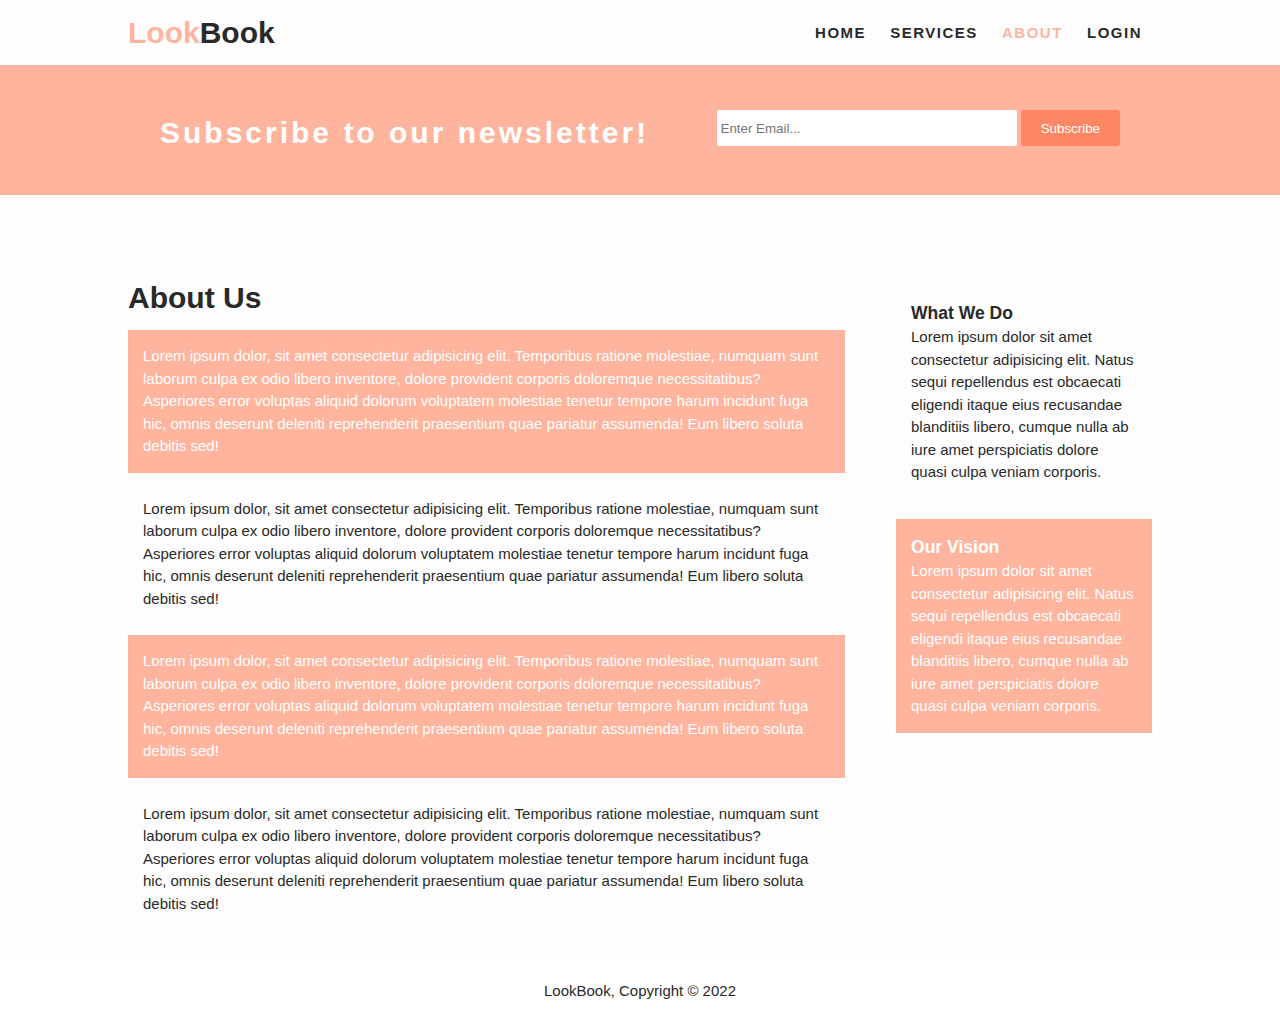
<file: about.html>
<!DOCTYPE html>
<html lang="en">
    <head>
        <meta charset="UTF-8" />
        <meta http-equiv="X-UA-Compatible" content="IE=edge" />
        <meta name="viewport" content="width=device-width, initial-scale=1.0" />
        <link rel="stylesheet" href="css/style.css" />
        <title>LookBook | About</title>
    </head>
    <body>
        <header>
            <div class="container">
                <div class="header__branding">
                    <h1><span class="branding__highlight">Look</span>Book</h1>
                </div>
                <nav class="header__nav">
                    <ul>
                        <li><a href="index.html">Home</a></li>
                        <li><a href="services.html">Services</a></li>
                        <li class="header__current">
                            <a href="about.html">About</a>
                        </li>
                        <li>
                            <a href="login.html">Login</a>
                        </li>
                    </ul>
                </nav>
            </div>
        </header>
        <section id="newsletter">
            <div class="container">
                <h1>Subscribe to our newsletter!</h1>
                <form>
                    <input type="email" placeholder="Enter Email..." />
                    <button type="submit" class="button_1">Subscribe</button>
                </form>
            </div>
        </section>

        <section id="about">
            <div class="container">
                <div class="about__main">
                    <h1>About Us</h1>
                    <p>
                        Lorem ipsum dolor, sit amet consectetur adipisicing
                        elit. Temporibus ratione molestiae, numquam sunt laborum
                        culpa ex odio libero inventore, dolore provident
                        corporis doloremque necessitatibus? Asperiores error
                        voluptas aliquid dolorum voluptatem molestiae tenetur
                        tempore harum incidunt fuga hic, omnis deserunt deleniti
                        reprehenderit praesentium quae pariatur assumenda! Eum
                        libero soluta debitis sed!
                    </p>
                    <p>
                        Lorem ipsum dolor, sit amet consectetur adipisicing
                        elit. Temporibus ratione molestiae, numquam sunt laborum
                        culpa ex odio libero inventore, dolore provident
                        corporis doloremque necessitatibus? Asperiores error
                        voluptas aliquid dolorum voluptatem molestiae tenetur
                        tempore harum incidunt fuga hic, omnis deserunt deleniti
                        reprehenderit praesentium quae pariatur assumenda! Eum
                        libero soluta debitis sed!
                    </p>
                    <p>
                        Lorem ipsum dolor, sit amet consectetur adipisicing
                        elit. Temporibus ratione molestiae, numquam sunt laborum
                        culpa ex odio libero inventore, dolore provident
                        corporis doloremque necessitatibus? Asperiores error
                        voluptas aliquid dolorum voluptatem molestiae tenetur
                        tempore harum incidunt fuga hic, omnis deserunt deleniti
                        reprehenderit praesentium quae pariatur assumenda! Eum
                        libero soluta debitis sed!
                    </p>
                    <p>
                        Lorem ipsum dolor, sit amet consectetur adipisicing
                        elit. Temporibus ratione molestiae, numquam sunt laborum
                        culpa ex odio libero inventore, dolore provident
                        corporis doloremque necessitatibus? Asperiores error
                        voluptas aliquid dolorum voluptatem molestiae tenetur
                        tempore harum incidunt fuga hic, omnis deserunt deleniti
                        reprehenderit praesentium quae pariatur assumenda! Eum
                        libero soluta debitis sed!
                    </p>
                </div>
                <aside class="about__sidetext">
                    <h3>What We Do</h3>
                    <p>
                        Lorem ipsum dolor sit amet consectetur adipisicing elit.
                        Natus sequi repellendus est obcaecati eligendi itaque
                        eius recusandae blanditiis libero, cumque nulla ab iure
                        amet perspiciatis dolore quasi culpa veniam corporis.
                    </p>
                </aside>
                <aside class="about__sidetext">
                    <h3>Our Vision</h3>
                    <p>
                        Lorem ipsum dolor sit amet consectetur adipisicing elit.
                        Natus sequi repellendus est obcaecati eligendi itaque
                        eius recusandae blanditiis libero, cumque nulla ab iure
                        amet perspiciatis dolore quasi culpa veniam corporis.
                    </p>
                </aside>
            </div>
        </section>

        <footer>
            <p>LookBook, Copyright &copy; 2022</p>
        </footer>
    </body>
</html>
</file>
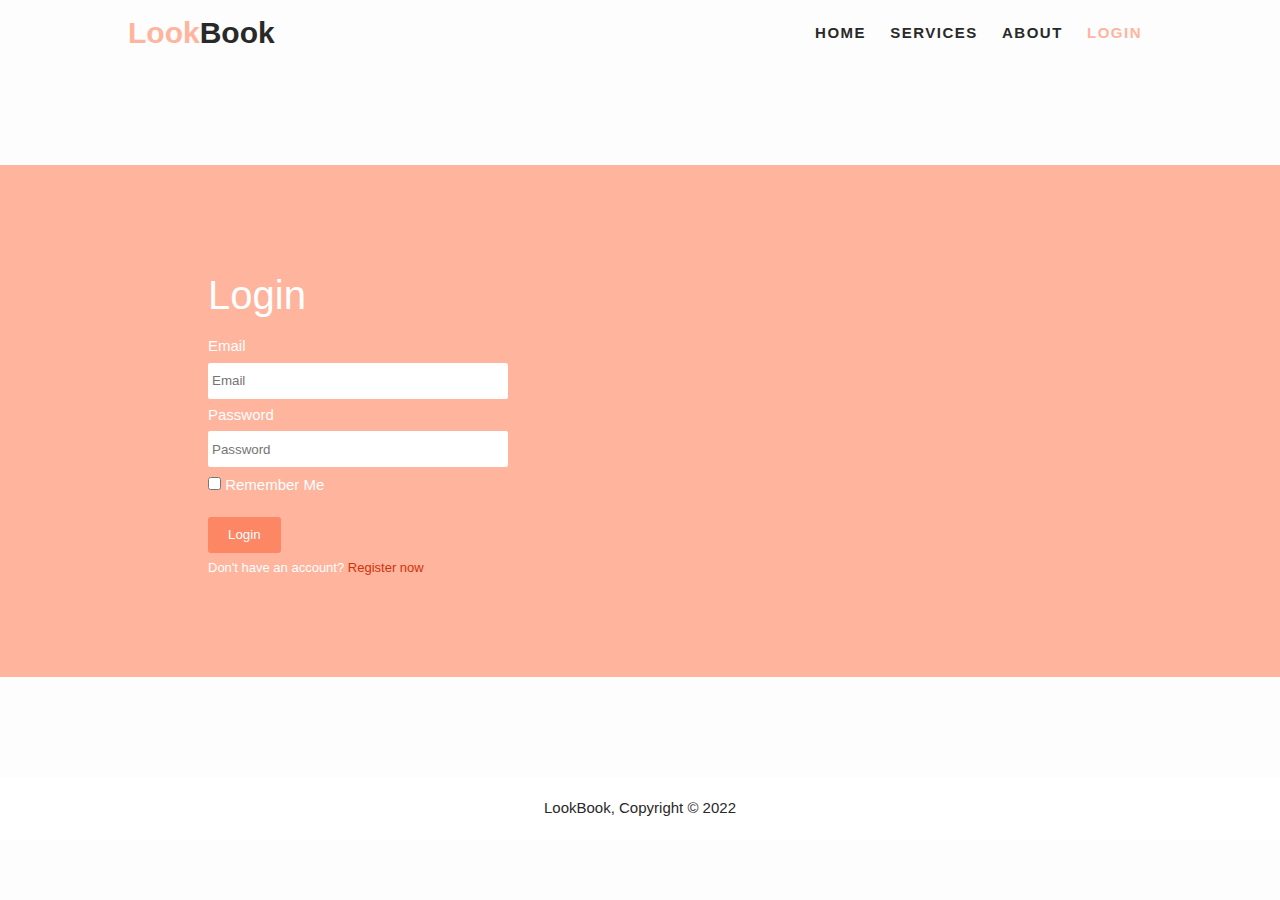
<file: login.html>
<!DOCTYPE html>
<html lang="en">
    <head>
        <meta charset="UTF-8" />
        <meta http-equiv="X-UA-Compatible" content="IE=edge" />
        <meta name="viewport" content="width=device-width, initial-scale=1.0" />
        <link rel="stylesheet" href="css/style.css" />
        <title>LookBook | Login</title>
    </head>
    <body>
        <header>
            <div class="container">
                <div class="header__branding">
                    <h1><span class="branding__highlight">Look</span>Book</h1>
                </div>
                <nav class="header__nav">
                    <ul>
                        <li><a href="index.html">Home</a></li>
                        <li><a href="services.html">Services</a></li>
                        <li><a href="about.html">About</a></li>
                        <li class="header__current">
                            <a href="login.html">Login</a>
                        </li>
                    </ul>
                </nav>
            </div>
        </header>

        <section id="forms">
            <div class="container">
                <div class="forms__loginRegister">
                    <h1>Login</h1>
                    <div>
                        <label>Email</label><br />
                        <input type="email" placeholder="Email" />
                    </div>
                    <div>
                        <label>Password</label><br />
                        <input type="password" placeholder="Password" />
                    </div>
                    <div>
                        <input type="checkbox" id="remember" />
                        <label for="remember">Remember Me</label><br />
                    </div>
                    <button class="button_1">Login</button>
                    <div>
                        <p>
                            Don't have an account? <a href="#">Register now</a>
                        </p>
                    </div>
                </div>
            </div>
        </section>

        <footer>
            <p>LookBook, Copyright &copy; 2022</p>
        </footer>
    </body>
</html>
</file>
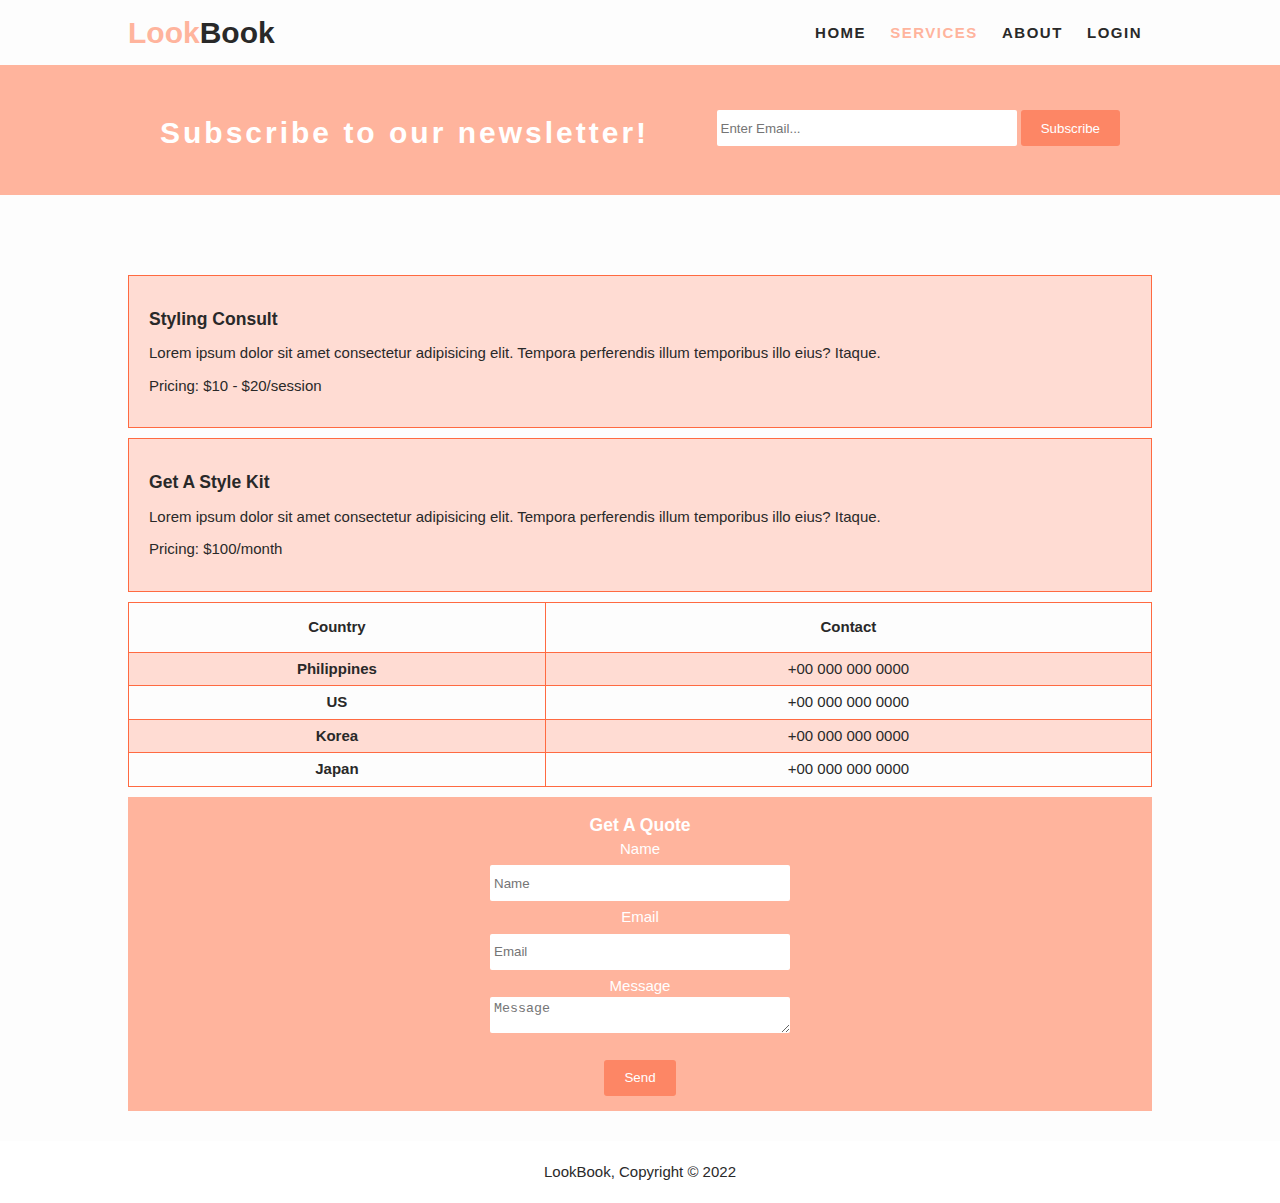
<file: services.html>
<!DOCTYPE html>
<html lang="en">
    <head>
        <meta charset="UTF-8" />
        <meta http-equiv="X-UA-Compatible" content="IE=edge" />
        <meta name="viewport" content="width=device-width, initial-scale=1.0" />
        <link rel="stylesheet" href="css/style.css" />
        <title>LookBook | Services</title>
    </head>
    <body>
        <header>
            <div class="container">
                <div class="header__branding">
                    <h1><span class="branding__highlight">Look</span>Book</h1>
                </div>
                <nav class="header__nav">
                    <ul>
                        <li><a href="index.html">Home</a></li>
                        <li class="header__current">
                            <a href="services.html">Services</a>
                        </li>
                        <li><a href="about.html">About</a></li>
                        <li>
                            <a href="login.html">Login</a>
                        </li>
                    </ul>
                </nav>
            </div>
        </header>
        <section id="newsletter">
            <div class="container">
                <h1>Subscribe to our newsletter!</h1>
                <form>
                    <input type="email" placeholder="Enter Email..." />
                    <button type="submit" class="button_1">Subscribe</button>
                </form>
            </div>
        </section>

        <section id="services">
            <div class="container">
                <div class="services__main">
                    <ul class="services__details">
                        <li>
                            <h3>Styling Consult</h3>
                            <p>
                                Lorem ipsum dolor sit amet consectetur
                                adipisicing elit. Tempora perferendis illum
                                temporibus illo eius? Itaque.
                            </p>
                            <p>Pricing: $10 - $20/session</p>
                        </li>
                        <li>
                            <h3>Get A Style Kit</h3>
                            <p>
                                Lorem ipsum dolor sit amet consectetur
                                adipisicing elit. Tempora perferendis illum
                                temporibus illo eius? Itaque.
                            </p>
                            <p>Pricing: $100/month</p>
                        </li>
                    </ul>

                    <div class="services__countries">
                        <table>
                            <tr>
                                <th>Country</th>
                                <th>Contact</th>
                            </tr>
                            <tr>
                                <th>Philippines</td>
                                <td>+00 000 000 0000</td>
                            </tr>
                            <tr>
                                <th>US</td>
                                <td>+00 000 000 0000</td>
                            </tr>
                            <tr>
                                <th>Korea</td>
                                <td>+00 000 000 0000</td>
                            </tr>
                            <tr>
                                <th>Japan</td>
                                <td>+00 000 000 0000</td>
                            </tr>
                        </table>
                    </div>
                </div>

                <aside class="services__sidetext">
                    <h3>Get A Quote</h3>
                    <form class="services___quote">
                        <div>
                            <label>Name</label><br />
                            <input type="text" placeholder="Name" />
                        </div>
                        <div>
                            <label>Email</label><br />
                            <input type="email" placeholder="Email" />
                        </div>
                        <div>
                            <label>Message</label><br />
                            <textarea
                                cols="21"
                                rows="0"
                                placeholder="Message"
                            ></textarea>
                        </div>
                        <button class="button_1">Send</button>
                    </form>
                </aside>
            </div>
        </section>

        <footer>
            <p>LookBook, Copyright &copy; 2022</p>
        </footer>
    </body>
</html>
</file>
<file: css/style.css>
* {
    box-sizing: border-box;
    margin: 0;
    padding: 0;
}

body {
    font-family: Arial, Helvetica, sans-serif;
    font-size: 15px;
    line-height: 1.5;
    padding: 0;
    margin: 0;
    background-color: #fdfdfd;
    color: #292929;
}

/* global */

a {
    text-decoration: none;
}

table {
    width: 100%;
}

table,
th,
td {
    border: #ff6a41 1px solid;
    border-collapse: collapse;
}

th,
td {
    padding: 5px;
    text-align: center;
}

tr:nth-of-type(even) {
    background: #ffdcd3;
}

tr:nth-child(1) {
    height: 50px;
    text-align: center;
}

.services___quote textarea,
input[type="text"],
input[type="email"],
input[type="password"] {
    padding: 4px;
    height: 36px;
    width: 300px;
    border: none;
    border-radius: 2px;
}

.container {
    width: 80%;
    margin: auto;
    overflow: hidden;
}

.button_1 {
    height: 36px;
    background: #fd8665;
    border: none;
    border-radius: 3px;
    padding: 0 20px 0 20px;
    color: #ffffff;
}

.button_1:hover {
    background: #ff6a41;
}

/* header */
header {
    padding: 10px 0;
}

header a {
    color: #292929;
    text-transform: uppercase;
    font-weight: bold;
    letter-spacing: 1.5px;
}

header a:hover {
    color: #ff6a41;
}

.header__branding {
    float: left;
}

.branding__highlight,
.showcase__highlight,
.header__current a {
    color: rgb(255, 180, 157);
}

.header__nav {
    float: right;
    margin-top: 12px;
}

.header__nav li {
    display: inline;
    margin: 10px;
}

/* showcase section */
#showcase {
    min-height: 500px;
    background: url("../img/showcase.jpg") no-repeat 0 -250px;
    box-shadow: inset 0 0 0 500px #29292986;
    background-position: center;
    background-size: cover;
    text-align: center;
    color: #ffffff;
}

.showcase__title {
    margin-top: 150px;
    font-size: 100px;
    margin-bottom: 10px;
}

.showcase__subtitle {
    padding: 10px;
    font-size: 25px;
    margin-bottom: 120px;
}

/* offers section */
#offers {
    margin-top: 80px;
}

.offers__box {
    float: left;
    width: 33.33%;
    padding: 0 30px;
    text-align: center;
}

.offers__box img {
    width: 90px;
    margin-bottom: 30px;
}

.offers__box:nth-of-type(1) img {
    margin: 34px;
}

/* previews section */
#previews {
    margin: 80px 0;
}

.previews__box {
    float: left;
    width: 33.33%;
    padding: 1px 0;
}

.previews__box img {
    width: 500px;
    height: 500px;
    object-fit: cover;
}

/* newsletter section*/
#newsletter {
    /* margin-top: 80px; */
    padding: 40px;
    color: #ffffff;
    background: rgb(255, 180, 157);
}

#newsletter h1 {
    float: left;
    letter-spacing: 3px;
    margin-top: 5px;
}

#newsletter form {
    float: right;
    margin-top: 5px;
}

/* other pages */
#services {
    margin-top: 80px;
}

.services__details li {
    list-style: none;
    padding: 20px;
    margin-bottom: 10px;
    border: #ff6a41 1px solid;
    background: #ffdcd3;
}

.services__details h3,
.services__details p {
    margin: 10px 0;
}

#about {
    margin-top: 80px;
}

.services__main,
.about__main {
    float: left;
    width: 70%;
}

.services__sidetext,
.about__sidetext {
    float: right;
    width: 25%;
}

.services__sidetext,
.about__main p,
.about__sidetext {
    padding: 15px;
    margin: 10px 0 10px 0;
}

.services__sidetext,
.about__main p:nth-of-type(odd),
.about__sidetext:nth-of-type(even) {
    background-color: rgb(255, 180, 157);
    color: #ffffff;
}

#forms {
    margin: 100px 0;
    padding: 100px;
    background: rgb(255, 180, 157);
    color: #ffffff;
}

.forms__loginRegister a {
    color: #cf3307;
}

.forms__loginRegister p {
    font-size: 13px;
}

.services___quote h1,
.forms__loginRegister h1 {
    font-size: 40px;
    font-weight: 100;
    margin-bottom: 10px;
}

.services___quote input,
.forms__loginRegister input,
.forms__loginRegister .button_1 {
    margin: 5px 0;
}

.services___quote .button_1,
.forms__loginRegister .button_1 {
    margin-top: 20px;
}

.forms__ortext {
    color: #ffffff;
    font-size: 50px;
    text-align: center;
    margin-top: 150px;
    padding-right: 150px;
}

/* footer */
footer {
    padding: 20px;
    margin-top: 20px;
    background: #ffffff;
    text-align: center;
}

@media (max-width: 1678px) {
    .services__main,
    .services__sidetext {
        float: none;
        width: 100%;
    }

    .services__sidetext {
        text-align: center;
    }
}

@media (max-width: 880px) {
    .header__branding,
    .header__nav,
    .offers__box,
    .previews__box,
    #newsletter h1,
    #newsletter form,
    .services__main,
    .services__sidetext,
    .about__main,
    .about__sidetext {
        float: none;
        text-align: center;
        width: 100%;
    }

    #showcase {
        min-height: 100%;
    }

    .showcase__title {
        font-size: 70px;
        margin-top: 40px;
        width: 100%;
    }

    .showcase__subtitle {
        /* padding: 10px; */
        font-size: 20px;
        margin-bottom: 40px;
    }

    .offers__box {
        margin-bottom: 50px;
    }

    .previews__box img {
        width: 350px;
        height: 350px;
    }

    .services___quote textarea,
    input[type="text"],
    input[type="email"],
    input[type="password"] {
        width: 100%;
        margin-bottom: 5px;
    }

    #newsletter button,
    .forms__loginRegister .button_1 {
        display: block;
        width: 100%;
    }

    .about__sidetext:nth-of-type(even) {
        background-color: #ffffff;
        color: #292929;
    }

    .about__sidetext:nth-of-type(odd) {
        background-color: rgb(255, 180, 157);
        color: #ffffff;
    }

    .forms__ortext {
        color: #ffffff;
        font-size: 50px;
        text-align: center;
        margin: 10px 0 10px 150px;
        padding-left: auto;
    }
}
</file>
